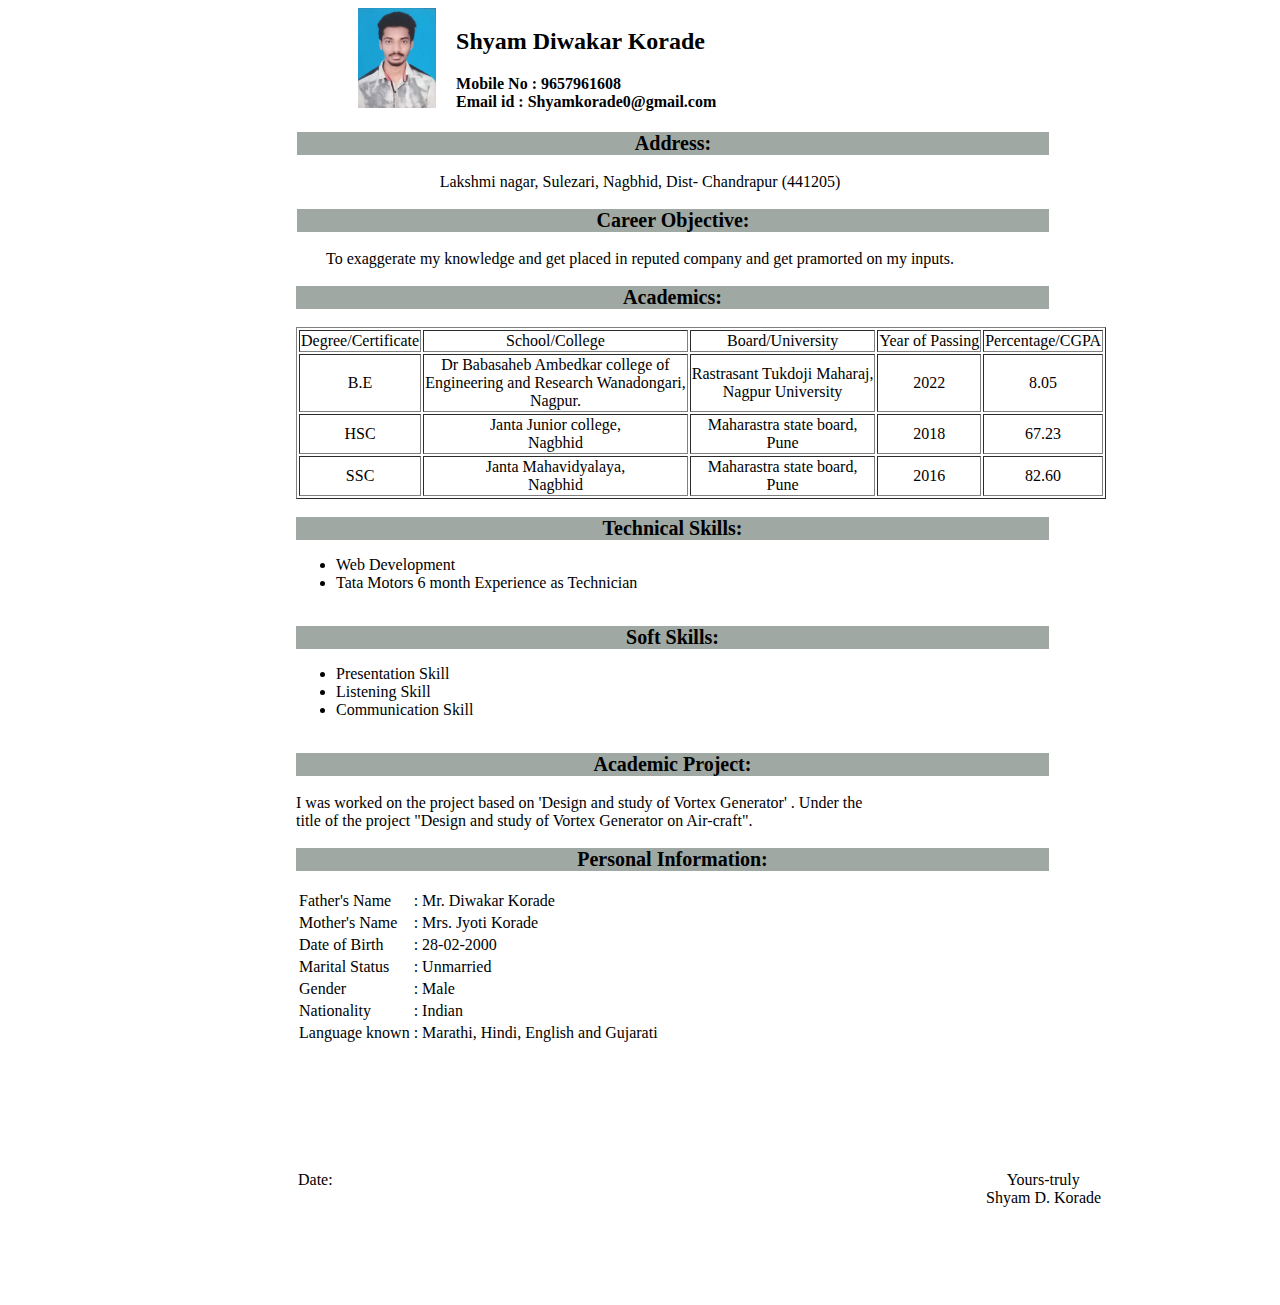
<file: index.html>
<!DOCTYPE html>
<html>

<head>
    <title>Resume</title>
    <link rel="stylesheet" href="./css/style.css">
</head>

<body>
    <div class="all">
        <div class="profile">
            <div class="part-1">
                <img src="Photo.jpg" height="100px">
            </div>
            <div class="part-2">
                <h2>Shyam Diwakar Korade</h2>
                <b>Mobile No : </b><a style="color: black; text-decoration: none; font-weight: bold;" href="tel:9657961608">9657961608</a> <br>
                <b>Email id : </b><a style="color: black; text-decoration: none; font-weight: bold;" href="mailto:Shyamkorade0@gmail.com">Shyamkorade0@gmail.com</a>
            </div>
        </div>

        <div class="add"><b>Address:</b></div><br>
        <div align="center">
            Lakshmi nagar, Sulezari, Nagbhid,
            Dist- Chandrapur (441205)</div><br>
        <div align="center">
            <div class="obj"><b>Career Objective:</b></div><br>
            To exaggerate my knowledge
            and get placed in reputed company and get pramorted on my inputs.

        </div><br>
        <div class="acdmx">
            <div class="acadmx"> <b>Academics:</b></div><br>
            <table border="1">
                <tr>
                    <td align="center">Degree/Certificate</td>
                    <td align="center">School/College</td>
                    <td align="center">Board/University</td>
                    <td align="center">Year of Passing</td>
                    <td align="center">Percentage/CGPA</td>
                </tr>
                <tr>
                    <td align="center">B.E</td>
                    <td align="center">Dr Babasaheb Ambedkar college of<br> Engineering and Research Wanadongari,<br>
                        Nagpur.</td>
                    <td align="center">Rastrasant Tukdoji Maharaj,<br> Nagpur University</td>
                    <td align="center">2022</td>
                    <td align="center">8.05</td>
                </tr>
                <tr>
                    <td align="center">HSC</td>
                    <td align="center">Janta Junior college,<br> Nagbhid</td>
                    <td align="center">Maharastra state board,<br> Pune</td>
                    <td align="center">2018</td>
                    <td align="center">67.23</td>
                </tr>
                <tr>
                    <td align="center">SSC</td>
                    <td align="center">Janta Mahavidyalaya,<br> Nagbhid</td>
                    <td align="center">Maharastra state board,<br> Pune</td>
                    <td align="center">2016</td>
                    <td align="center">82.60</td>
                </tr>
            </table>
        </div><br>
        <div class="skill">
            <div class="tech"><b>Technical Skills:</b></div>
            <ul>
                <li>Web Development</li>
                <li>Tata Motors 6 month Experience as Technician</li>
            </ul>
        </div><br>
        <div class="skill2">
            <div class="soft"><b>Soft Skills:</b></div>
            <ul>
                <li>Presentation Skill</li>
                <li>Listening Skill</li>
                <li>Communication Skill</li>
            </ul>
        </div><br>
        <div class="project1">
            <div class="admc"><b>Academic Project:</b></div><br>
            I was worked on the project based on 'Design and study of Vortex Generator'
            . Under the <br>title of the project "Design and study of Vortex Generator on Air-craft".
        </div><br>
        <div class="info">
            <div class="info1"><b>Personal Information:</b></div><br>
            <table>
                <tr>
                    <td>Father's Name</td>
                    <td>:</td>
                    <td>Mr. Diwakar Korade</td>
                </tr>
                <tr>
                    <td>Mother's Name</td>
                    <td>:</td>
                    <td>Mrs. Jyoti Korade</td>
                </tr>
                <tr>
                    <td>Date of Birth</td>
                    <td>:</td>
                    <td>28-02-2000</td>
                </tr>
                <tr>
                    <td>Marital Status</td>
                    <td>:</td>
                    <td>Unmarried</td>
                </tr>
                <tr>
                    <td>Gender</td>
                    <td>:</td>
                    <td>Male</td>
                </tr>
                <tr>
                    <td>Nationality</td>
                    <td>:</td>
                    <td>Indian</td>
                </tr>
                <tr>
                    <td>Language known</td>
                    <td>:</td>
                    <td>Marathi, Hindi, English and Gujarati</td>
                </tr>
            </table>
        </div><br><br><br><br><br><br><br>
        <div class="truly">
            <span class="datee">Date:</span> <span class="last">Yours-truly</span><br>
            <span class="sign">Shyam D. Korade</span>
        </div><br><br><br><br><br>
    </div>
</body>

</html>
</file>
<file: css/style.css>
.acdmx{
    margin-left: 288px;
}
.skill{
    margin-left: 288px;
}
.skill2{
    margin-left: 288px;
}
.project{
    margin-left: 288px;
}
.project1{
    margin-left: 288px;
}
.info{
    margin-left: 288px;
}
.add{
    background-color: #9fa8a3;
    font-size: 20px;
    margin-left: 289px;
    margin-right: 223px;
    text-align: center;
   
}
.obj{
    background-color: #9fa8a3;
    font-size: 20px;
    margin-left: 289px;
    margin-right: 223px;
    text-align: center;
}
.acadmx{
    background-color: #9fa8a3;
    font-size: 20px;
    margin-left: 0px;
    margin-right: 223px;
    text-align: center;
}
.tech{
    background-color: #9fa8a3;
    font-size: 20px;
    margin-left: 0px;
    margin-right: 223px;
    text-align: center;
}
.soft{
    background-color: #9fa8a3;
    font-size: 20px;
    margin-left: 0px;
    margin-right: 223px;
    text-align: center;
} 
.admc{
    background-color: #9fa8a3;
    font-size: 20px;
    margin-left: 0px;
    margin-right: 223px;
    text-align: center;
} 
.info1{
    background-color: #9fa8a3;
    font-size: 20px;
    margin-left: 0px;
    margin-right: 223px;
    text-align: center;
}
.datee{
    margin-left: 290px;
}
.last{
    margin-left: 670px;
}
.sign{
    margin-left: 978px;
}

.profile{
    display: flex;
    margin-left: 350px;
    margin-bottom: 20px;
}
.part-1{
    margin-left: 00px;
}
.part-2{
    margin-left: 20px;
}
</file>
